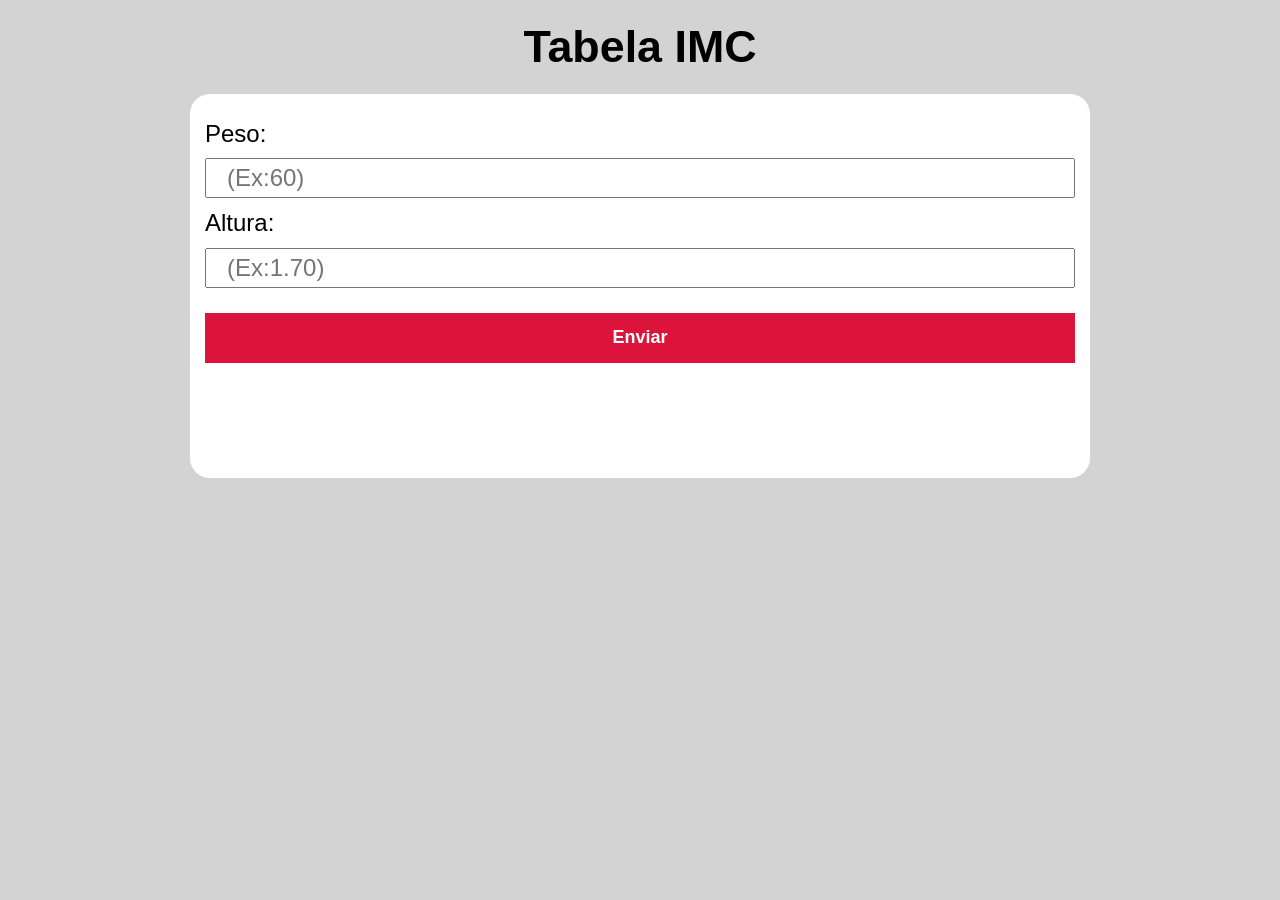
<file: index.html>
<!DOCTYPE html>
<html lang="pt-br">

<head>
    <meta charset="UTF-8">
    <meta http-equiv="X-UA-Compatible" content="IE=edge">
    <meta name="viewport" content="width=device-width, initial-scale=1.0">
    <link rel="shortcut icon" href="icon/favicon.ico" type="image/x-icon">
    <link rel="stylesheet" href="assets/css/style.css">
    <title>Calcule seu IMC</title>
</head>

<body>
    <h1>Tabela IMC</h1>
    <form id="form1">
    <section id="container">
      
       
            <label for="peso">Peso:</label>
            <input type="text" name="peso" id="ipeso" placeholder="(Ex:60)">
            <label for="altura">Altura:</label>
            <input type="text" name="altura" id="ialtura" placeholder="(Ex:1.70)">
            <button id='butao' onclick="clicar()">Enviar</button>
        </form>
        <p id="resposta"></p>
        <p id="text"></p>
</section>

<script src="assets/js/script.js"></script>
</body>

</html>
</file>
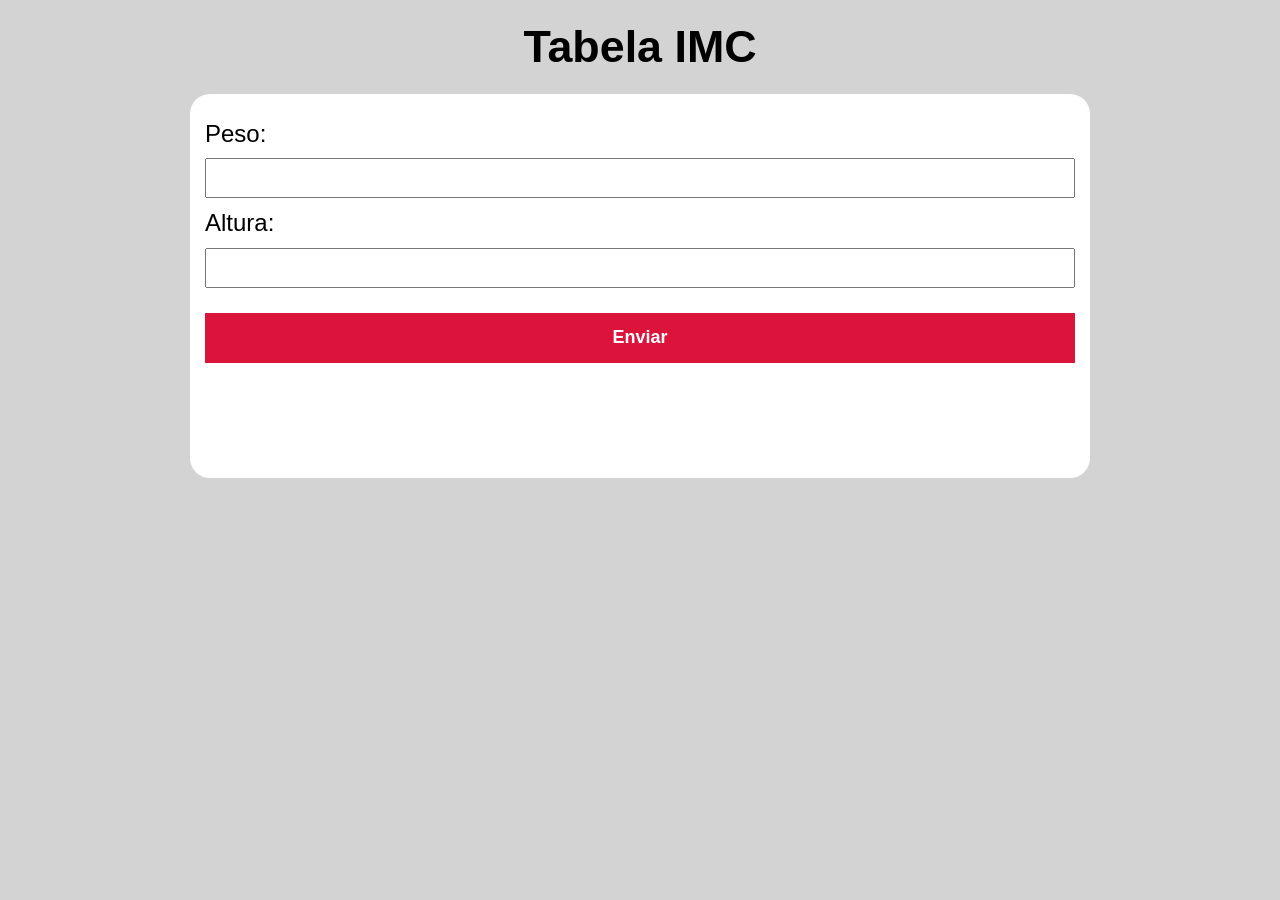
<file: modelo.html>
<!DOCTYPE html>
<html lang="pt-br">

<head>
    <meta charset="UTF-8">
    <meta http-equiv="X-UA-Compatible" content="IE=edge">
    <meta name="viewport" content="width=device-width, initial-scale=1.0">
    <link rel="stylesheet" href="assets/css/style.css">
    <title>Calcule seu IMC</title>
</head>

<body>
    <h1>Tabela IMC</h1>
    <form id="form1">
    <section id="container">
      
       
            <label for="peso">Peso:</label>
            <input type="text" name="peso" id="ipeso">
            <label for="altura">Altura:</label>
            <input type="text" name="altura" id="ialtura">
            <button id='butao' onclick="clicar()">Enviar</button>
        </form>
        <p id="resposta"></p>
        <p id="text"></p>
</section>

<script src="assets/js/script.js"></script>
</body>

</html>
</file>
<file: assets/css/style.css>
* {
    box-sizing:border-box;
    outline:0;
}

@import url('https://fonts.googleapis.com/css2?family=Montserrat:wght@500;600;700;800;900&family=Open+Sans:ital,wght@0,400;0,700;1,400&display=swap');


:root {
    --font01:'Montserrat', sans-serif;
    --font02: 'Open Sans', sans-serif;
}
body {
   
    background-color: lightgray;
    font-family:var(--font02);
    font-size:1.4em;
    line-height:1.5em;
    text-align:justify;
}

#container {
    max-width:100vh;
    padding:15px;
    margin: auto;
    border-radius:20px;
    margin-bottom:10px;
    background:#FFF;
    min-height:30vw;
}

h1 {
    text-align:center;
}
form, input, label, button {
    display:block;
    width:100%;
    height:100%;
   margin-top:8px;
}

form,input {
    font-size:24px;
    height:40px;
    padding:0 20px;
}

 input:focus {
    outline:1px solid crimson;
}
  
button {
    border:none;
    background-color:crimson;
    color:#FFF;
    height:50px;
    font-size:18px;
    font-weight:bold;
    cursor:pointer;
    margin-top:25px;
}

.paragrafo-resultado {
    background:red;
    color:white;
    font-weight:bold;
    padding:5px;
}
#resposta {
    text-align:center;
}
.ruim {
    background-color:red;
    padding:5px;
    color:white;
    text-align:center;
}

.bom {
    background-color:greenyellow;
    padding:5px;
    text-align:center;
    
}
</file>
